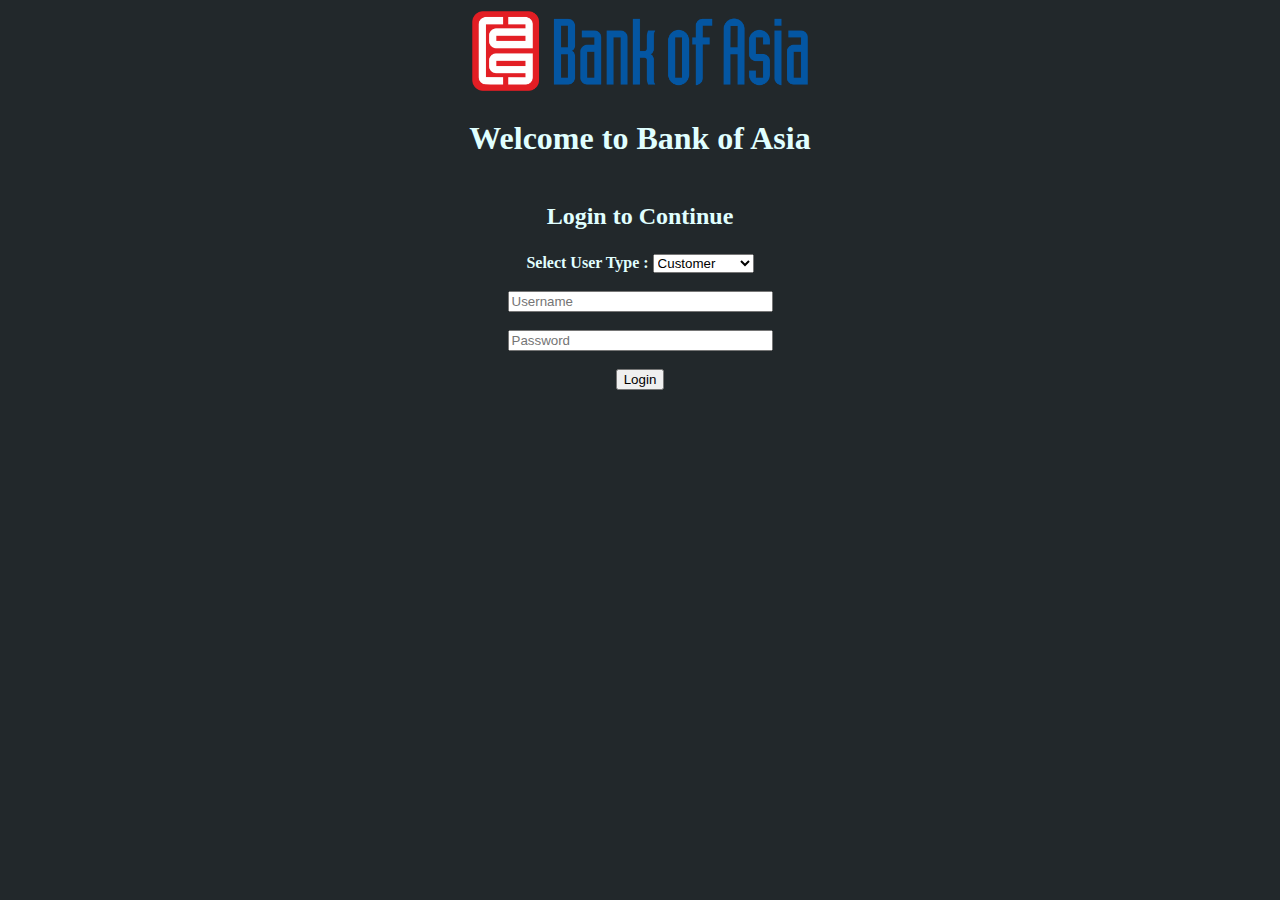
<file: html/index.html>
<!Doctype html>
<html lang="en" dir="ltr">
<head>
	<meta charset="utf-8">
	<title>Bank of Asia - Login</title>
</head>
<style>
    td{text-align: center; color: lightcyan;}
    body{background-color:#22282b;}
    
</style>

<body>
    <table width="100%">
        <tr>
            <td><img src="../boa.png" alt="Bank of asia logo" height="80"></td>
        </tr>
        <tr>
            <td><h1>Welcome to Bank of Asia</h1></td>
        </tr>
        <tr>
            <td><h2>Login to Continue</h2></td>
        </tr>
        <tr>
            <td>
                <form action="login.php" method="post">
                    <label for="userType" style="font-weight: bold;">Select User Type  :</label>
                    <select name="userType">
                        <option value="customer">Customer</option>
                        <option value="manager">Manager</option>
                        <option value="operator">Operator</option>
                        <option value="administrator">Administrator</option>
                    </select> <br><br>
                    <input type="text" id="userName" name="userName" placeholder="Username" size="30"><br><br>
                    <input type="password" id="pwd" name="pwd" placeholder="Password" size="30"><br><br>
                    <input type="submit" value="Login">
                  </form>
            </td>
        </tr>

    </table>


    <!--div align="center">
    <h1>Welcome to Bank of Asia</h1> <br>
    <h2>Login to Continue</h2> <br>
    
	<form action="login.php" method="post">
        <label for="userType" style="font-weight: bold;">Select User Type  :</label>
        <select name="userType">
            <option value="customer">Customer</option>
            <option value="manager">Manager</option>
            <option value="operator">Operator</option>
            <option value="administrator">Administrator</option>
        </select> <br><br>
        <label for="userName">Username:</label>
        <input type="text" id="userName" name="userName"><br><br>
        <label for="pwd">Password:</label>
        <input type="password" id="pwd" name="pwd"><br><br>
        <input type="submit" value="Login">
      </form>
    </div-->
</body>
</html>
</file>
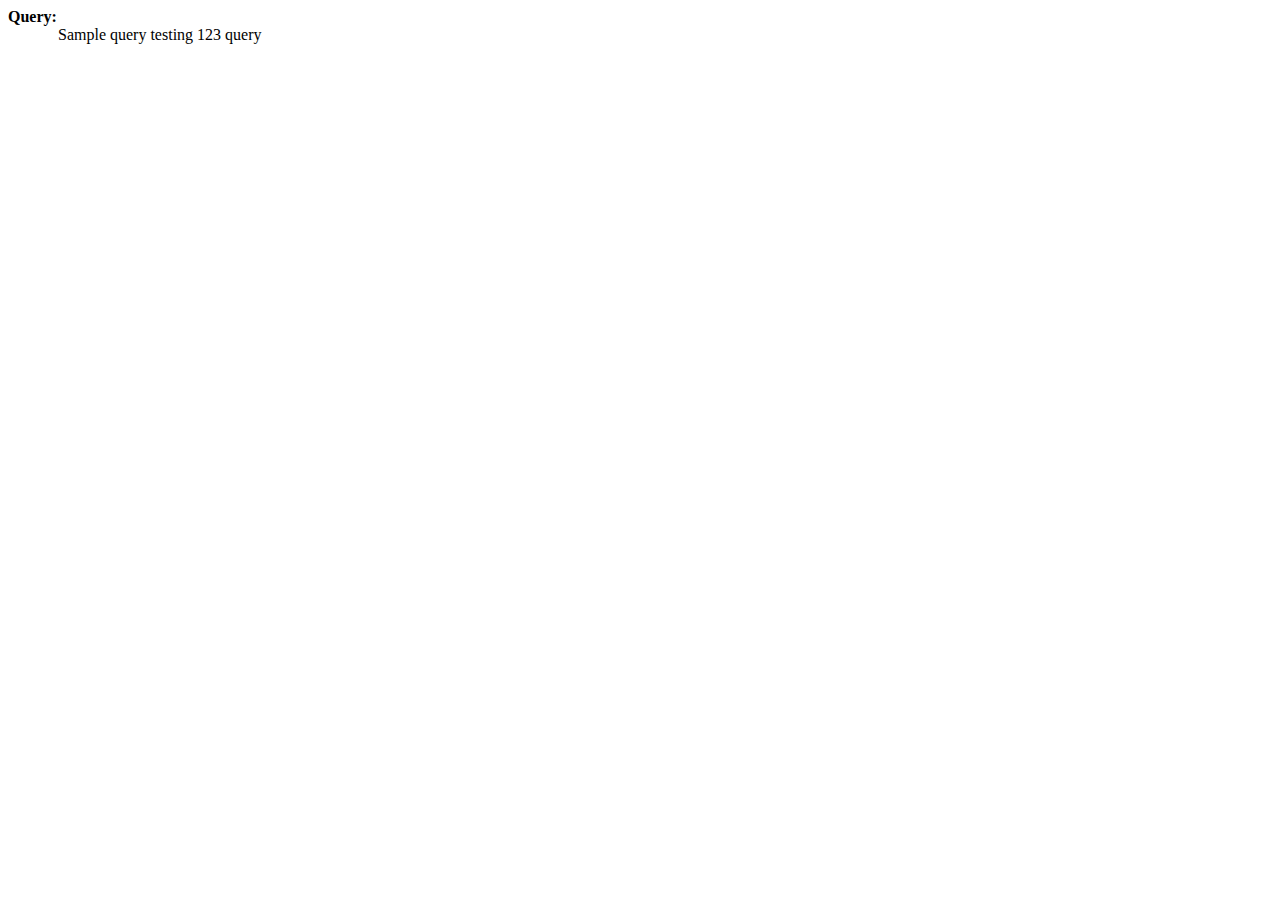
<file: test/marginTest.htm>
<?php 
    session_start();
?>

<Doctype html>
<html lang="en" dir="ltr">
<head>
	<meta charset="utf-8">
	<title>Select Query Result</title>
</head>
<body>

    
    <h4 style="margin-bottom: 0px;">Query:</h4><p style="margin-top: 0px; margin-left: 50px;">Sample query testing 123 query</p>


</body>
</html>
</file>
